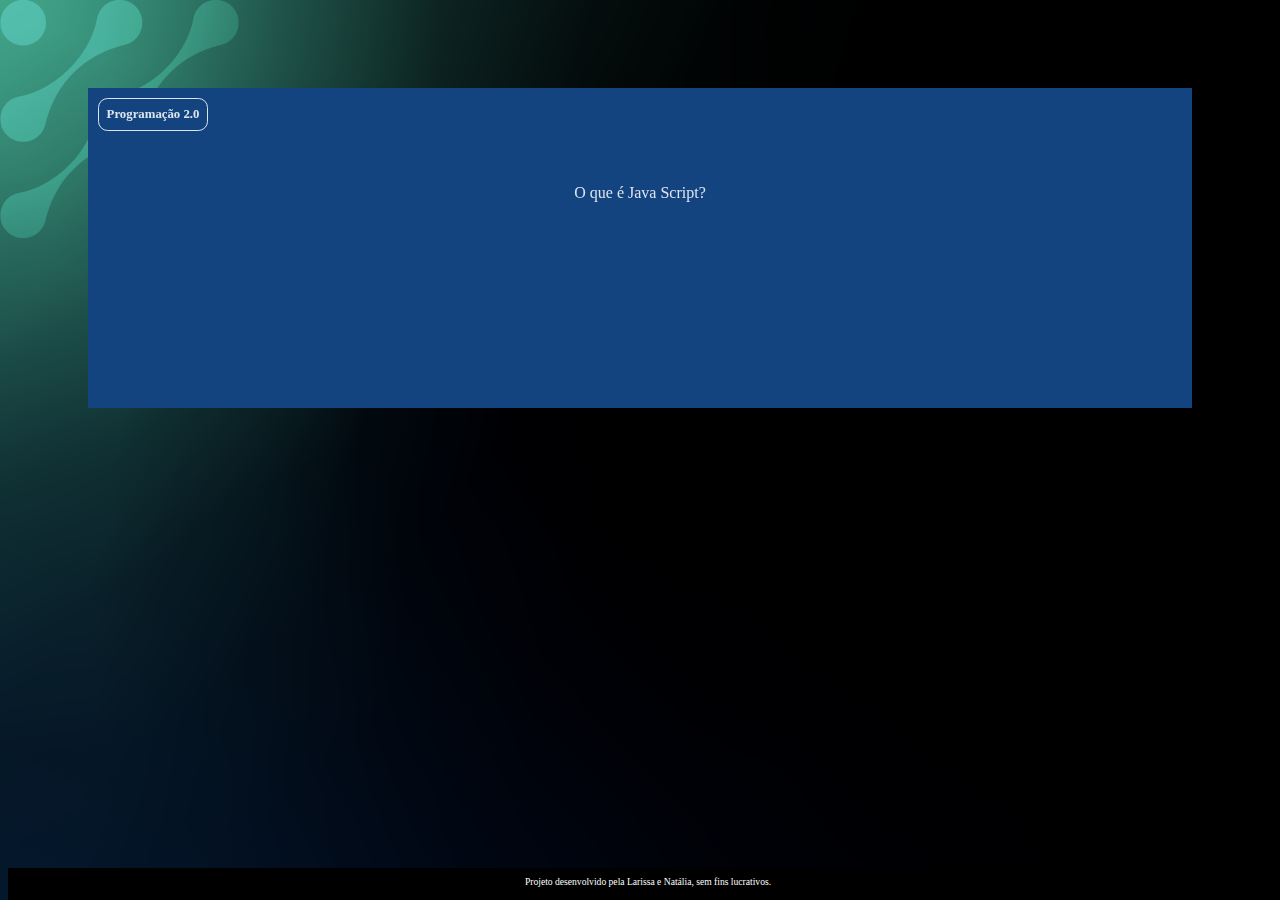
<file: flashcard/index.html>
<!DOCTYPE html>
<html lang="pt-br">
<head>
    <meta charset="UTF-8">
    <meta http-equiv="X-UA-Compatible" content="IE=edge">
    <meta name="viewport" content="width=device-width, initial-scale=1.0">
    <link rel="stylesheet" href="assets/style.css">
    <title>Flashcard</title>
</head>
<body>
    <main>
        <section id= container> 
            <article class="cartao">
                <div class="cartao__conteudo">
                        <h3> Programação 2.0 </h3>
                            <div class="cartao__conteudo__pergunta">
                                <p>O que é Java Script?</p>
                            </div>                        
                            <div class="cartao__conteudo__resposta">
                                <p>O Java Script é uma linguagem de programação.</p>
                            </div>
                                </div>                                   
                </article>                                    
        </section>
    </main>
    <footer>
        <p>Projeto desenvolvido pela Larissa e Natália, sem fins lucrativos.</p>
    </footer>
    <script src="app.js"></script>
    <script src="perguntas.js"></script>
</body>

</html>
</file>
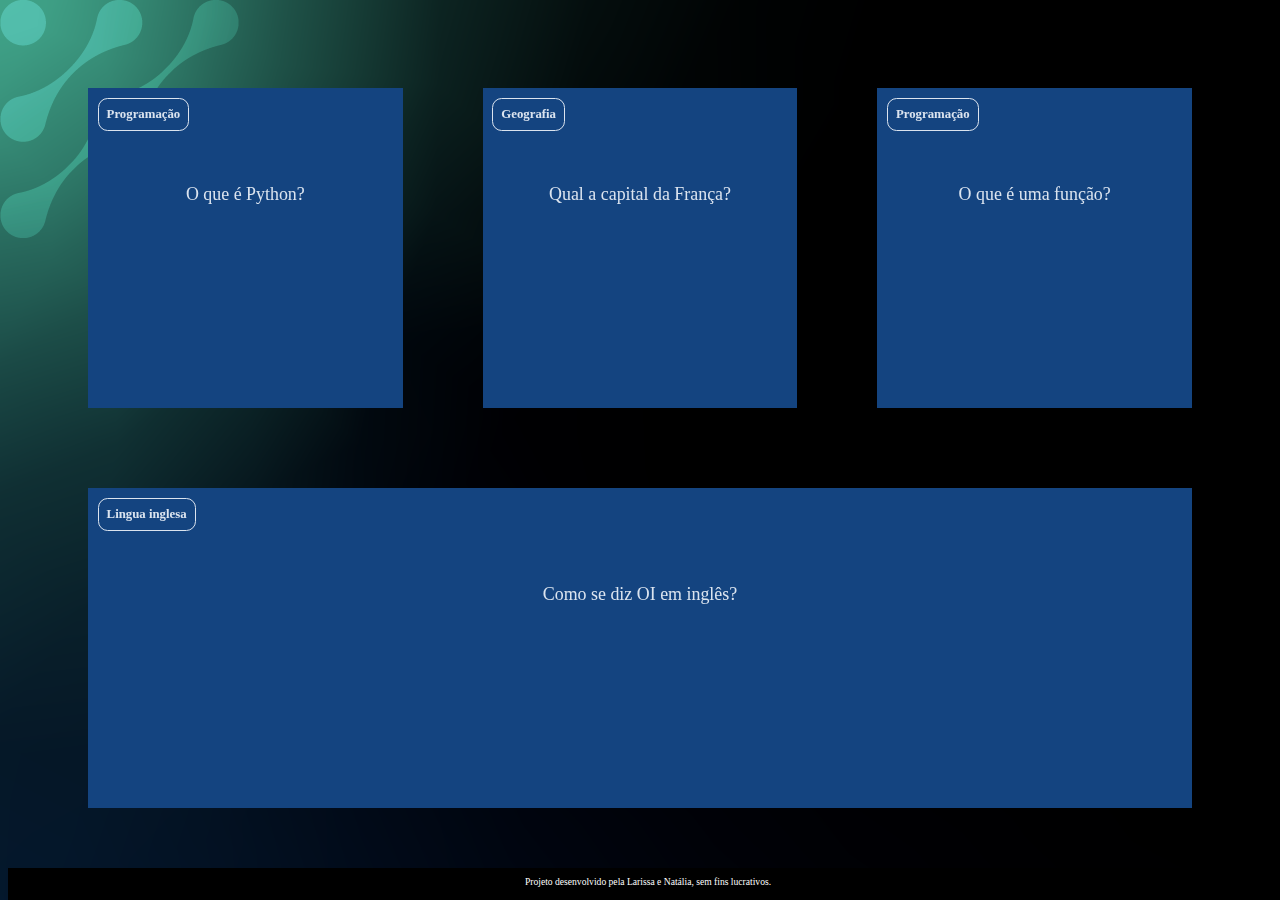
<file: flashcard-main/flashcard/index.html>
<!DOCTYPE html>
<html lang="pt-br">
<head>
    <meta charset="UTF-8">
    <meta http-equiv="X-UA-Compatible" content="IE=edge">
    <meta name="viewport" content="width=device-width, initial-scale=1.0">
    <link rel="stylesheet" href="assets/style.css">
    <title>Flashcard</title>
</head>
<body>
    <main>
        <section id= container> 
                    <!-- <article class="cartao">
                <div class="cartao__conteudo">
                        <h3>Programação</h3>
                        <div class="cartao__conteudo__pergunta">
                                <p>O que é JavaScript?</p>
                        </div>
                        <div class="cartao__conteudo__resposta">
                                <p>O JavaScript é uma linguagem de programação</p>
                        </div>
                </div>
        </article> -->                                
        </section>
    </main>
    <footer>
        <p>Projeto desenvolvido pela Larissa e Natália, sem fins lucrativos.</p>
    </footer>
    <script src="app.js"></script>
    <script src="perguntas.js"></script>
</body>

</html>
</file>
<file: flashcard/assets/style.css>
:root {
    --text-color: #DBE4EF;
    --card-front-color: #144480;
    --card-back-color: #00F4BF;
}

body {
    background: url('img/bg-desktop.webp');
    font-family: Bai Jamjuree;
}

#container {
    display: flex; 
    flex-wrap: wrap;
    justify-content: space-between;
    padding: 4rem;
    gap: 3rem;
}

.cartao {
    margin: 1rem 1rem;
    height: 20rem;
    flex-grow: 1;
    flex-basis: calc(33% - 6rem);
}

.cartao__conteudo {
    background-color: var(--card-front-color);
    text-align: center;
    /* background-color: aquamarine; */
    height: 100%;
    transform-style: preserve-3d;
    transition: transform 300ms ease-in-out;
}

.cartao__conteudo h3 {
    color: var(--text-color);
    border: 1px solid var(--text-color);
    text-align: left;
    padding: 0.5rem;
    position: absolute;
    margin: 0.6rem;
    border-radius: 0.6rem;
    font-size: 1vw;
    backface-visibility: hidden;
}

.cartao__conteudo p {
    margin-top: 1rem;
    padding: 2rem;
    margin-top: 4rem;
}

.cartao__conteudo__pergunta p {
    color: var(--text-color);
    font-weight: 500;
}

.cartao__conteudo__resposta p {
    color: var(--card-back-color);
    font-weight: 700;
}

.cartao:hover .cartao__conteudo {
    transform: rotateY(180deg);
}

.cartao__conteudo__pergunta,
.cartao__conteudo__resposta {
    backface-visibility: hidden;
    position: absolute;
    height: 100%;
    width: 100%;
}

.cartao__conteudo__resposta {
    transform: rotateY(180deg);
}












footer {
    background-color: black;
    color: white;
    position: fixed;
    bottom: 0;
    width: 100%;
    height: 2rem;
}

footer p {
    text-align: center;
    font-size: 0.6rem;
    margin-top: 0.5rem;
}
</file>
<file: flashcard-main/flashcard/assets/style.css>
:root {
    --text-color: #DBE4EF;
    --card-front-color: #144480;
    --card-back-color: #00F4BF;
}

body {
    background: url('img/bg-desktop.webp');
    font-family: Bai Jamjuree;
}

#container {
    display: flex; 
    flex-wrap: wrap;
    justify-content: space-between;
    padding: 4rem;
    gap: 3rem;
}

.cartao {
    margin: 1rem 1rem;
    height: 20rem;
    flex-grow: 1;
    flex-basis: calc(33% - 6rem);
}

.cartao__conteudo {
    background-color: var(--card-front-color);
    text-align: center;
    /* background-color: aquamarine; */
    height: 100%;
    transform-style: preserve-3d;
    transition: transform 300ms ease-in-out;
}

.cartao__conteudo h3 {
    color: var(--text-color);
    border: 1px solid var(--text-color);
    text-align: left;
    padding: 0.5rem;
    position: absolute;
    margin: 0.6rem;
    border-radius: 0.6rem;
    font-size: 1vw;
    backface-visibility: hidden;
}

.cartao__conteudo p {
    margin-top: 1rem;
    padding: 2rem;
    margin-top: 4rem;
    font-size: 1.4vw;
}

.cartao__conteudo__pergunta p {
    color: var(--text-color);
    font-weight: 500;
}

.cartao__conteudo__resposta p {
    color: var(--card-back-color);
    font-weight: 700;
}

.cartao.active .cartao__conteudo {
    transform: rotateY(180deg);
}

.cartao__conteudo__pergunta,
.cartao__conteudo__resposta {
    backface-visibility: hidden;
    position: absolute;
    height: 100%;
    width: 100%;
    box-sizing: border-box;
}

.cartao__conteudo__resposta {
    transform: rotateY(180deg);
    background-color: rgba(0, 244, 191, 0.2);
    border: 4px solid var(--card-back-color);
}

footer {
    background-color: black;
    color: white;
    position: fixed;
    bottom: 0;
    width: 100%;
    height: 2rem;
}

footer p {
    text-align: center;
    font-size: 0.6rem;
    margin-top: 0.5rem;
}

@media (max-width: 560px) {
    
    body {
        background: url('img/bg-mobile.webp'), no-repeat cover;
    }

    .cartao {
        flex: 1 0 calc(100% - 1rem)
    }

    .cartao__conteudo h3 {
        font-size: 3vw;
    }

    .cartao__conteudo p {
        font-size: 3.8vw;
    }
}
</file>
